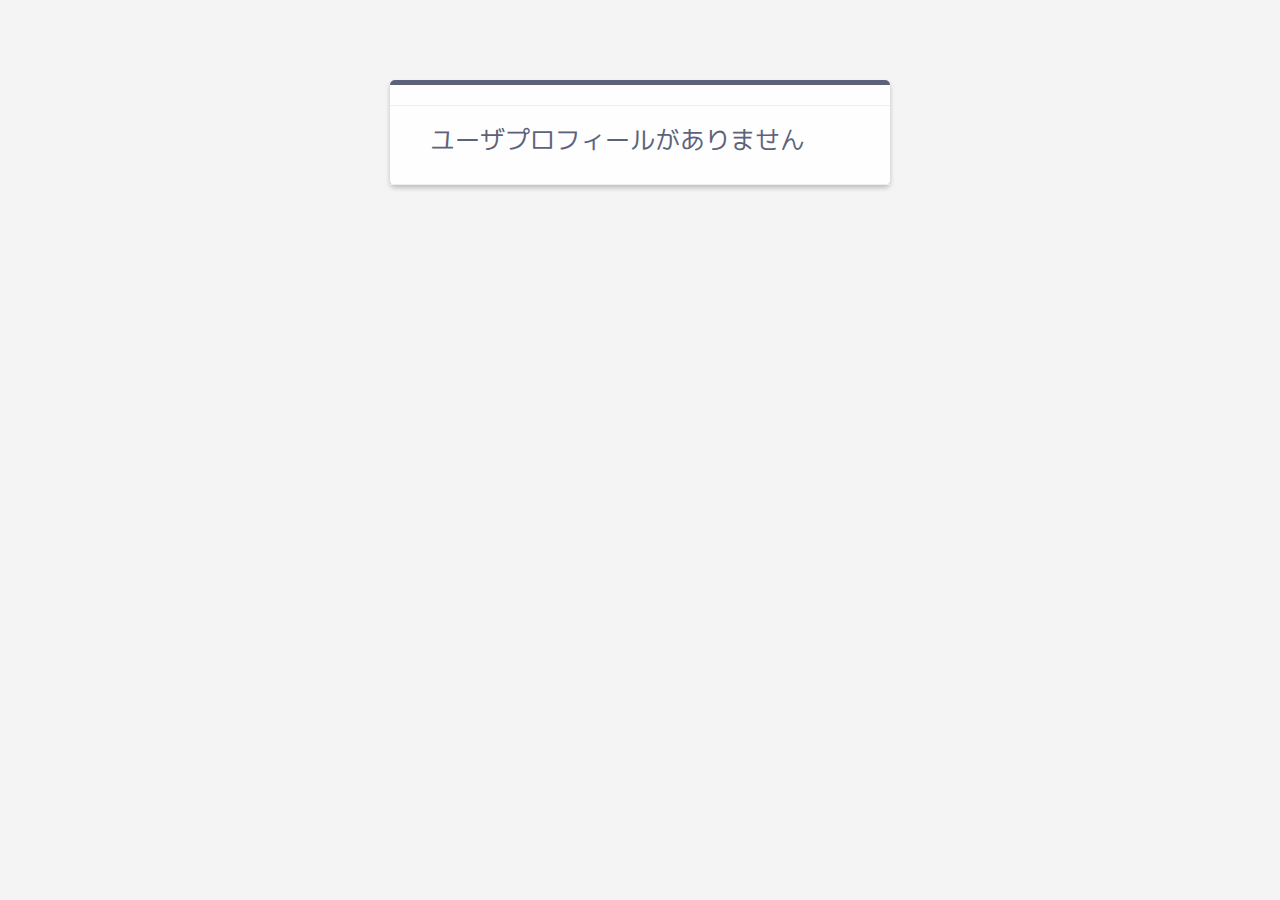
<file: templates/no_user_info.html>
<!DOCTYPE html>
<html>
    <head>
        <meta charset="utf-8">
        <title>no user info</title>
        <link href="https://maxcdn.bootstrapcdn.com/bootstrap/3.3.1/css/bootstrap.min.css";; rel="stylesheet">
        <link rel="stylesheet" href="/static/css/style.css">
    </head>
    <body>
        <div class = "box11">
            <hr>
                <h2 class="out-of-form">ユーザプロフィールがありません</h2>
            <hr>
        </div>
    </body>
</html>
</file>
<file: static/css/style.css>
@import url('https://fonts.googleapis.com/css?family=M+PLUS+1p');

img{
  width: 80px;
  height: 80px;
  margin: 5px 10px;
  display: block;
  border-radius: 50px;
  border: 3px solid #868686;
}

.img{
  width: 60px;
  height: 60px;
  float: left;
}

.btn{
  opacity: 0.8;
  border-radius: 4px;
  background-color: #3b7fe6;
  color:#FFF
}

.btn:hover{
  opacity: 1;
  background-color: #3b7fe6;
  color:#FFF
}

body
{
  background-color:rgba(241, 241, 241, 0.781);
}

.form
{
  margin-left: 100px;
  margin-top: 20px;
}


.link
{
  margin-top: 100px;
  margin-bottom: 10px;
}


.box11{
  padding: 0 auto;
  margin: 80px auto;
  width: 500px;
  color: #5d627b;
  background: rgba(255, 255, 255, 0.884);
  border-top: solid 5px #5d627b;
  box-shadow: 0 3px 5px rgba(0, 0, 0, 0.22);
  border-radius: 5px;
}




.container{
  margin: 30 auto;
}

.name{
  font-family: 'M PLUS 1p', sans-serif;
  font-size: 20px;
  font-weight: 400;
  color: #5d627b;
}
.pass{
  font-family: 'M PLUS 1p', sans-serif;
  font-size: 20px;
  font-weight: 400;
  color: #5d627b;  
}

h1{
  font-family: 'M PLUS 1p', sans-serif;
  font-size: 30px;
  font-weight: 400;
  color: #5d627b;
  margin-left: 20px;
  padding: 10px 0;
}

h2{
  margin-bottom: 20px;
  padding-bottom: 10px;
  font-family: 'M PLUS 1p', sans-serif;
  font-size: 25px;
  font-weight: 400;
  color: #5d627b;
  margin: 0;
}

.input{
  width: 300px;
  padding: 4px 0;
  font-size: 16px;
  font-family: 'M PLUS 1p', sans-serif;
  color: #5d627b;
  background-color: gainsboro;
  border-radius: 4px;
}

ul{
  list-style: none;
  padding: 10px;
  margin: 10px;
}

.out-of-form{
  margin-left: 40px;
}

.msg-container{
  width:100%;
  height: 45px;
}
.msg-container-from{
  margin-left: 10px;
  float: left;
}

.msg-container-to{
  margin-right: 10px;
  float: right;
}

.msg-from{
  padding: 5px;
  font-family: 'M PLUS 1p', sans-serif;
  font-size: 15px;
  font-weight: 400;
  background-color: #cecece;
  color: #5e5d5d;
  display:inline-block;
  border-radius: 4px;
}

.msg-to{
  padding: 5px;
  font-family: 'M PLUS 1p', sans-serif;
  font-size: 15px;
  font-weight: 400;
  background-color: #868686;
  color: #FFF;
  display:inline-block;
  border-radius: 4px;
}

.profile{
  width: 100%;
  border-radius: 50%;
  margin-left: 10px;
  margin-top: 10px;
  margin-bottom: 10px;
  font-size: 17px;
}

.friend-request{
  margin-left: 10px;
  margin-top: 30px;
  margin-bottom: 10px;
  font-size: 17px;
}

.friend-request-form{
  float: left;
  font-size: 17px;
  margin-left:10px; 
}

.friend-request-container{
  height: 70px;
  margin-left:100px;
  font-size: 17px;
}

.friend-request-h2{
  margin-top: 20px;
  float: left;
}

.btn-friend{
  font-size: 20px;
  margin-top: 20px;
  margin-left: 5px;
  opacity: 0.8;
  border-radius: 4px;
  border: none;
}

.btn-friend:hover{
  opacity: 1;
  color:#FFF
}

.friend-show{
  width: 100%;
  height: 60px;
}

.box12{
  padding: auto auto;
  margin: 80px auto;
  width: 1000px;
  color: #5d627b;
  background: rgba(255, 255, 255, 0.884);
  border-top: solid 5px #5d627b;
  box-shadow: 0 3px 5px rgba(0, 0, 0, 0.22);
  border-radius: 5px;
}

#videos {
  width:100%;
  margin-top: 20px;
  margin-bottom: 10px;
  display: flex;
  flex-wrap: wrap;
}

.video-container{
  width:50%;
  text-align: center;
}

video {
  width: 90%;
  border: 3px solid #000;
  border-radius: 4px;
  background-color: #868686;
}

.video_names{
  width:100%;
  height: 80px;
}

.vc-room-name-container{
  width: 50%;
  float: left;
}

.vc_room_name{
  margin: 20px auto;
  width: fit-content;
  padding: 5px 10px;
  text-align: center;
  font-size: 20px;
  color: #FFF;
  background-color: #5d627b;
  border-radius: 4px;
}

.share-screen-container{
  flex-wrap: wrap;
  padding-left: 15px;
  width: 98%;
  height: 600px;
}

#share-screen-video{
  width:100%;
  margin-top: 20px;
  margin-bottom: 10px;
  display: flex;
}
</file>
